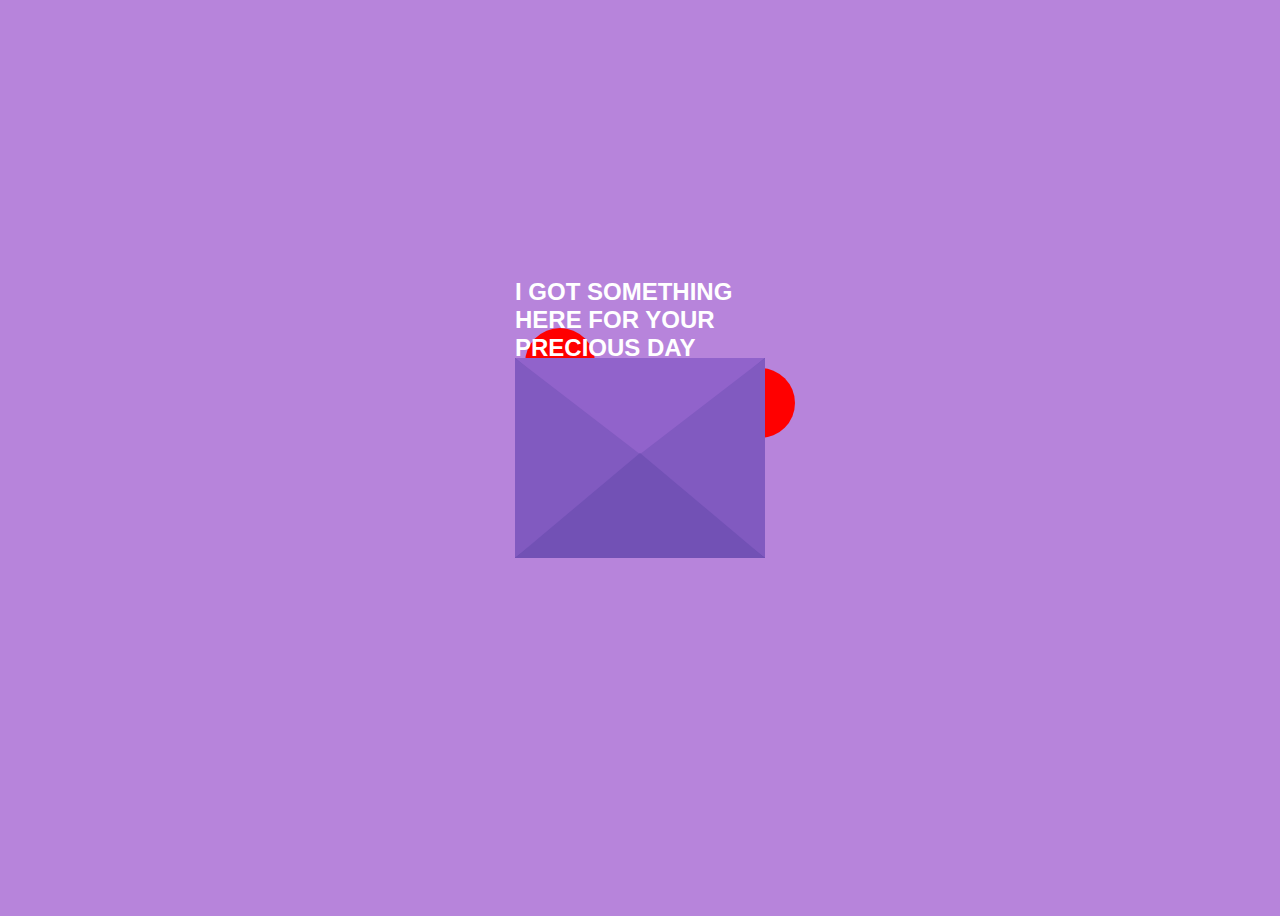
<file: Index.html>
<!DOCTYPE html>
<html lang="en">
  <head>
    <meta charset="UTF-8" />
    <meta name="viewport" content="width=device-width, initial-scale=1.0" />
    <title>HAPPYBIRTHDAY</title>
    <link rel="stylesheet" href="style.css" />
  </head>
  <body>
    <div class="envelope">
      <div class="back"></div>
      <div class="letter">
        <div class="heart"></div>
        <div class="text">
          <p>
            I WANTED TO SAY SO MANY<br />
            THINGS IN PERSON<br />
            BUT I'M NO GOOD AT EXPRESSING FEELINGS<br />
            SO I MADE THIS FOR YOU
          </p>
          <a href="boo.html">Click here</a>
        </div>
      </div>
      <div class="front"></div>
      <div class="top"></div>
      <div class="shadow"></div>
      <div class="text1">
        <h2>I GOT SOMETHING HERE FOR YOUR PRECIOUS DAY</h2>
      </div>
    </div>
  </body>
</html>
</file>
<file: style.css>
body {
  display: flex;
  align-items: center;
  justify-content: center;
  height: 100vh;
  background: #b784db;
}
.envelope {
  position: relative;
  cursor: pointer;
}

.back {
  position: relative;
  width: 250px;
  height: 200px;
  background: #6247aa;
}
.front {
  position: absolute;
  border-right: 130px solid #815ac0;
  border-top: 100px solid transparent;
  border-bottom: 100px solid transparent;
  height: 0;
  width: 0;
  top: 0;
  left: 120px;
  z-index: 3;
}
.front:before {
  content: "";
  position: absolute;
  border-left: 130px solid #815ac0;
  border-top: 100px solid transparent;
  border-bottom: 100px solid transparent;
  height: 0;
  width: 0;
  top: -100px;
  left: -120px;
}
.front:after {
  content: "";
  position: absolute;
  border-bottom: 105px solid #7251b5;
  border-left: 125px solid transparent;
  border-right: 125px solid transparent;
  height: 0;
  width: 0;
  top: -5px;
  left: -120px;
}
.top {
  position: absolute;
  border-top: 105px solid #9163cb;
  border-left: 125px solid transparent;
  border-right: 125px solid transparent;
  height: 0;
  width: 0;
  top: 0;
  transform-origin: top;
  transition: 0.4s;
}
.envelope:hover .top {
  transform: rotateX(160deg);
}
.letter {
  position: absolute;
  background: white;
  width: 230px;
  height: 180px;
  top: 10px;
  left: 10px;
  transition: 0.2s;
}
.envelope:hover .letter {
  transform: translateY(-100px);
  z-index: 2;
}
.text1 {
  position: absolute;
  color: white;
  font-family: sans-serif;
  top: -50%;
}
.text {
  text-align: center;
  font-size: 11px;
  font-family: Arial, Helvetica, sans-serif;
  margin-top: 20px;
  font-weight: bold;
  color: black;
  position: relative;
  top: -20px;
  left: 20px;
}

/---heart -----/
.heart {
  background-color: red;
  height: 70px;
  width: 70px;
  position: relative;
  top: 20px;
  left: 20px;
  transform: rotate(-45deg);
  box-shadow: -5px 10px 90px red;
  animation: HAPPYBIRTHDAY 0.8s linear infinite;
}

@keyframes HAPPYBIRTHDAY {
  0% {
    transform: rotate(-45deg) scale(1.05);
  }
  70% {
    transform: rotate(-45deg) scale(1);
  }
  100% {
    transform: rotate(-45deg) scale(0.8);
  }
}
.heart:before {
  content: "";
  position: absolute;
  height: 70px;
  width: 70px;
  background-color: red;
  top: -40px;
  border-radius: 50px;
}
.heart:after {
  content: "";
  position: absolute;
  height: 70px;
  width: 70px;
  background-color: red;
  right: -40px;
  border-radius: 50px;
}
</file>
